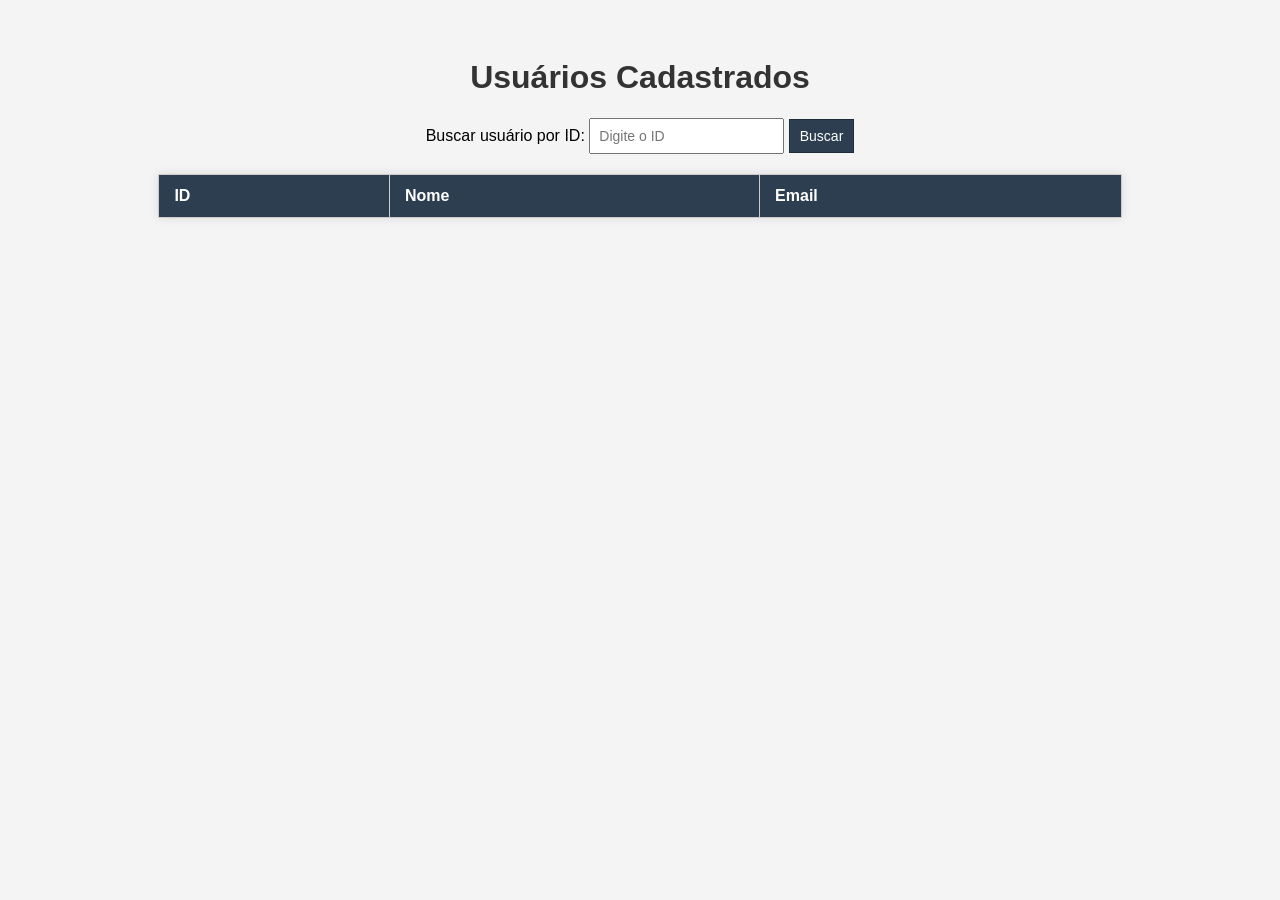
<file: target/classes/templates/index.html>
<!DOCTYPE html>
<html lang="pt-br">
<head>
    <meta charset="UTF-8">
    <meta name="viewport" content="width=device-width, initial-scale=1.0">
    <link rel="stylesheet" href="../static/css/styles.css">
    <title>Lista de Usuários</title>
</head>
<body>
    <h1>Usuários Cadastrados</h1>
    <div class="busca">
        <label for="idBusca">Buscar usuário por ID:</label>
        <input type="number" id="idBusca" placeholder="Digite o ID">
        <button onclick="buscarUsuario()">Buscar</button>
    </div>

    <table id="tabelaUsuarios">
        <thead>
            <tr>
                <th>ID</th>
                <th>Nome</th>
                <th>Email</th>
            </tr>
        </thead>
        <tbody>
        </tbody>
    </table>
    
    <script src="../static/js/script.js"></script>
    
</body>
</html>
</file>
<file: target/classes/static/css/styles.css>
body {
    font-family: Arial, sans-serif;
    padding: 30px;
    background-color: #f4f4f4;
}

h1 {
    color: #333;
    text-align: center;
}

.busca {
    text-align: center;
    margin-bottom: 20px;
}

.busca input {
    padding: 8px;
    font-size: 14px;
}

.busca button {
    padding: 8px 10px;
    font-size: 14px;
    cursor: pointer;
    background-color: #2c3e50;
    color: #fff;
    border: 1px solid #202e3b;
}
.busca button:hover {
    background-color: #2c3e50ce;
    color: #fff;
}

table {
    width: 80%;
    margin: 0 auto;
    border-collapse: collapse;
    box-shadow: 0 0 10px rgba(0,0,0,0.1);
    background-color: #fff;
}

th, td {
    padding: 12px 15px;
    border: 1px solid #ccc;
    text-align: left;
}

th {
    background-color: #2c3e50;
    color: #fff;
}

tr:nth-child(even) {
    background-color: #f9f9f9;
}
</file>
<file: src/main/resources/static/css/styles.css>
body {
    font-family: Arial, sans-serif;
    padding: 30px;
    background-color: #f4f4f4;
}

h1 {
    color: #333;
    text-align: center;
}

.busca {
    text-align: center;
    margin-bottom: 20px;
}

.busca input {
    padding: 8px;
    font-size: 14px;
}

.busca button {
    padding: 8px 10px;
    font-size: 14px;
    cursor: pointer;
    background-color: #2c3e50;
    color: #fff;
    border: 1px solid #202e3b;
}
.busca button:hover {
    background-color: #2c3e50ce;
    color: #fff;
}

table {
    width: 80%;
    margin: 0 auto;
    border-collapse: collapse;
    box-shadow: 0 0 10px rgba(0,0,0,0.1);
    background-color: #fff;
}

th, td {
    padding: 12px 15px;
    border: 1px solid #ccc;
    text-align: left;
}

th {
    background-color: #2c3e50;
    color: #fff;
}

tr:nth-child(even) {
    background-color: #f9f9f9;
}
</file>
